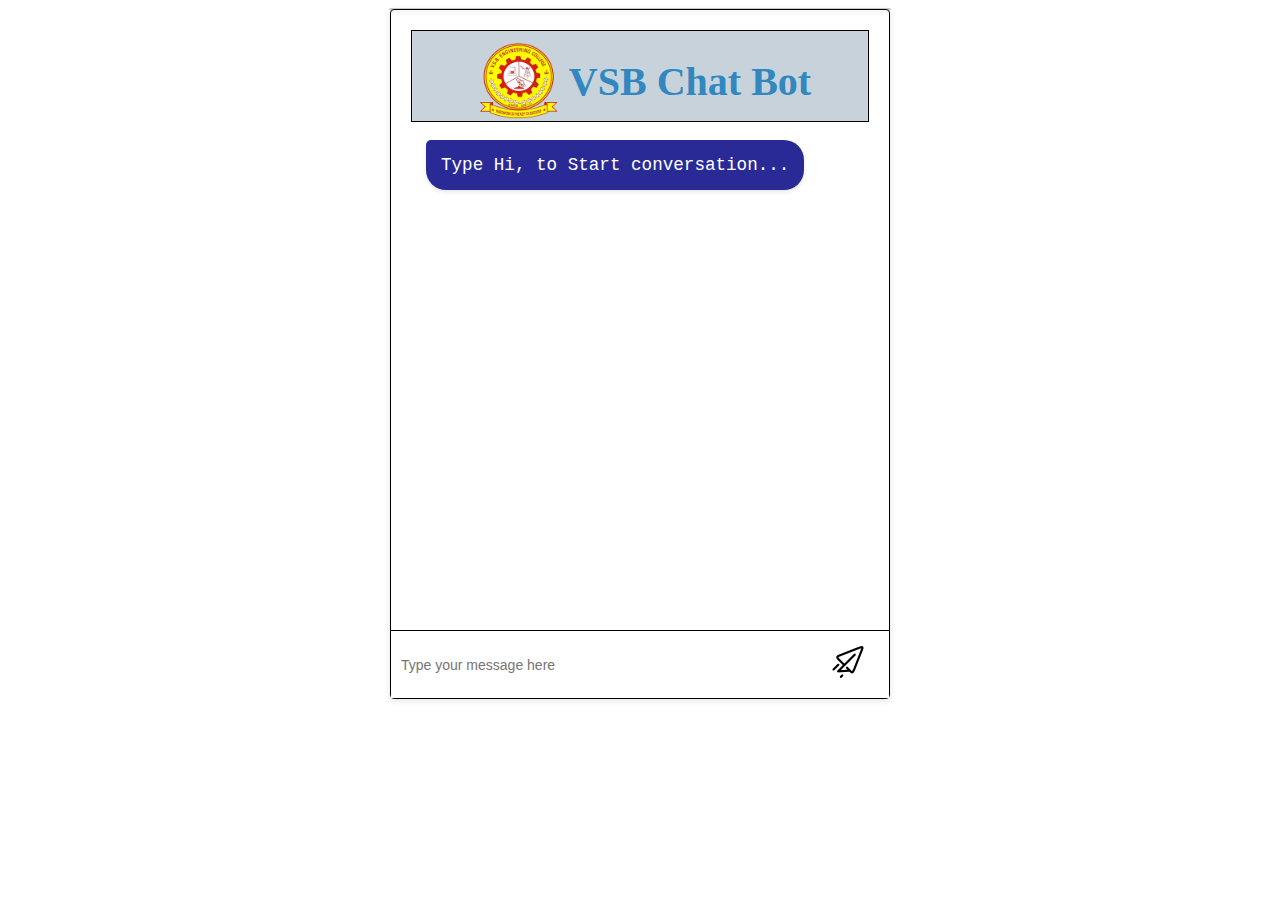
<file: homepage/chatbot/index.html>
<!DOCTYPE html>
<html lang="en">
<head>
    <meta charset="UTF-8">
    <meta http-equiv="X-UA-Compatible" content="IE=edge">
    <meta name="viewport" content="width=device-width, initial-scale=1.0">
    <title>Chatbot</title>
    <link rel="stylesheet" href="style.css">
    <link rel="icon" href="images/vsb.png"/>
<body>
    <div class="chatbot-container">
      <audio id="audioPlayer" controls>
        <source src="Click.mp3" type="audio/mpeg">
    </audio>
        
        <div id="chatbot" >
          
            <div id="conversation">
              <div id="header">
                <h1><img class="head-img" src="images/vsb.png"/><strong id="vsb">VSB Chat Bot</strong>
                  </h1>
              </div>
              <div class="chatbot-message">
                
                <p class="chatbot-text">Type Hi, to Start conversation...</p>
              </div>
            </div>
        <!-- </div> -->
            <form id="input-form">
              <message-container>
                <input id="input-field" type="text" placeholder="Type your message here" autocomplete="off">
                <button id="submit-button" type="submit">
                  <img class="send-icon" src="images/send-message.png" alt="send">
                </button>
              </message-container>
                
            </form>
        </div>  

    </div>
    <script type="text/javascript">
      (function(c,l,a,r,i,t,y){
          c[a]=c[a]||function(){(c[a].q=c[a].q||[]).push(arguments)};
          t=l.createElement(r);t.async=1;t.src="https://www.clarity.ms/tag/"+i;
          y=l.getElementsByTagName(r)[0];y.parentNode.insertBefore(t,y);
      })(window, document, "clarity", "script", "j4s0r0nzp7");
  </script>
    <script src="chatbot.js"></script>
    <!-- <i class="fa fa-volume-mute"></i> -->
</body>
</html>
</file>
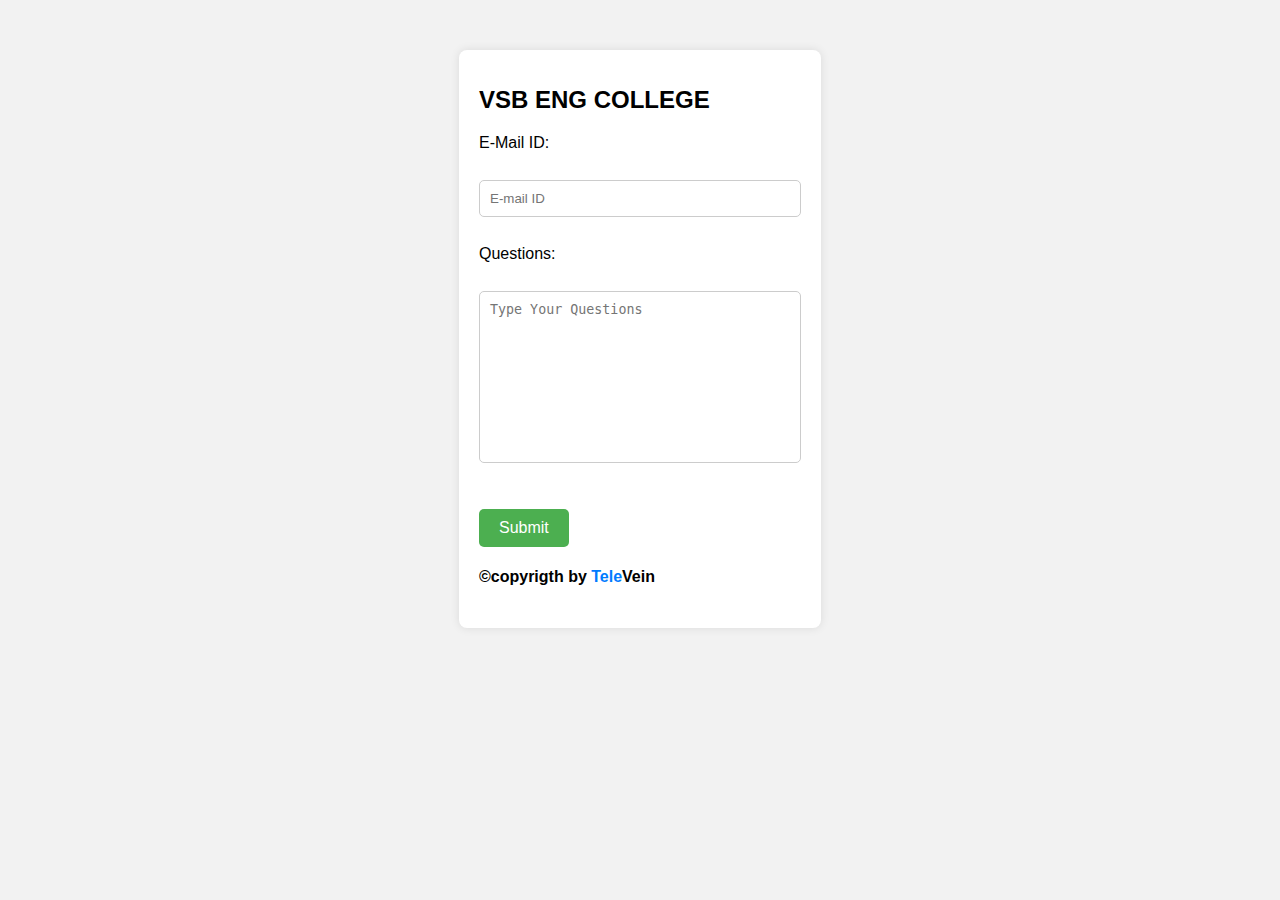
<file: homepage/chatbot/mail/index.html>
<!DOCTYPE html>
<html>
  <title>VSB Bot Update</title>
  <link rel="stylesheet" href="style.css">
  <link rel="icon" href="vsb.png"/>
<body>

<div id="head">
<form id="form" action="https://script.google.com/macros/s/AKfycbwd67PAzUKC7nTo5eC3LI-3E3mItmZX6U31NBU5x7Z-Um_aoDSp_-P7NU6vnivJTXsb/exec" method="POST">
  <h1>VSB ENG COLLEGE</h1>
  <label id =e-mail for="fname">E-Mail ID:</label><br>
  <input id=email type="text" name="E-Mail Id" value="" placeholder="E-mail ID"  style="width:300px ;" required autocomplete="off"/><br>
  <label id=q for="lname">Questions:</label><br>
  <textarea id=qa type="text" name="Doubt" onload="qa()"  placeholder="Type Your Questions" style="width:300px ;height: 150px;" required/></textarea>
  <br><br>
  <input id =b type="submit" value="Submit">
  <h4>©copyrigth by <span id="t">Tele</span><span>Vein</span></h4>
</form> 
</div>



<script type="text/javascript">
  (function(c,l,a,r,i,t,y){
      c[a]=c[a]||function(){(c[a].q=c[a].q||[]).push(arguments)};
      t=l.createElement(r);t.async=1;t.src="https://www.clarity.ms/tag/"+i;
      y=l.getElementsByTagName(r)[0];y.parentNode.insertBefore(t,y);
  })(window, document, "clarity", "script", "j7vvao81yh");
</script>
</body>
</html>
</file>
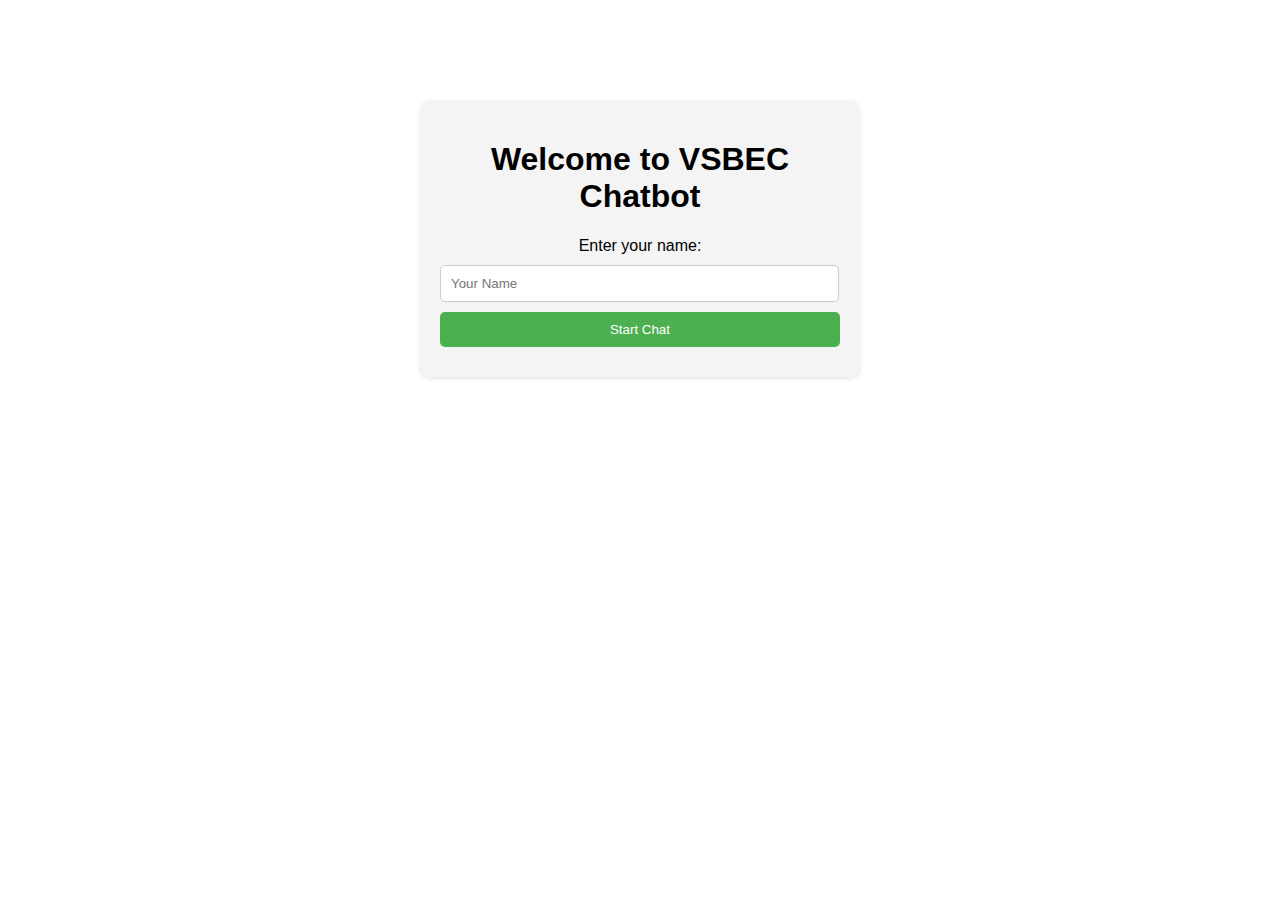
<file: homepage/indexh.html>
<!DOCTYPE html>
<html lang="en">
<head>
    <meta charset="UTF-8">
    <meta name="viewport" content="width=device-width, initial-scale=1.0">
    <title>VSBEC Chatbot</title>
    <link rel="stylesheet" href="styleh.css">
    <link rel="icon" href="chatbot/images/vsb.png"/>
</head>
<body>
    <div class="container">
    <form onsubmit="handlesubmit()" action="chatbot\index.html" method="get">
        <h1>Welcome to VSBEC Chatbot</h1>
        <label>Enter your name:</label>
        <input type="text" name="val" id="name" placeholder="Your Name" autocomplete="off">
            <input type="submit" class="bt1" value="Start Chat" autocomplete="off"/>
    </form>
    </div>

    <script src="scripth.js"></script>
</body>
</html>
</file>
<file: homepage/chatbot/style.css>
body {
  display: flex;
  justify-content: center;
  border: none;
 height: 1px;
}
.speaker-icon {
  font-size: 48px;
  color: #333; /* Change the color as needed */
  cursor: pointer;
}
h1{
  color: #333333;
  display: flex;
  /* justify-content:space-around; */
  align-items: center;
  margin: 0;
  top: 0;
  position: relative;
  justify-content: center;
}
#vsb{
  left: 3px;
  font-size: 30pt;
  color: #3188C0;
}
.head-img{
  width: 100px;
  height: 100px;
}
.chatbot-container {
  width: 500px;
  max-height: 20px;
  margin: 0 auto;
  background-color: #f5f5f5;
  border: 1px solid #cccccc;
  border-radius: 5px;
  box-shadow: 0 2px 4px rgba(0, 0, 0, 0.1);
}

#chatbot {
  z-index: 1;
  /* background-image:url("https://e1.pxfuel.com/desktop-wallpaper/348/150/desktop-wallpaper-vertical-1080x1920-group-vertical-space-thumbnail.jpg"); */
  border: 1px solid black;
  box-shadow: 0 2px 6px 0 rgba(0, 0, 0, 0.1);
  border-radius: 4px;
  background-repeat: no-repeat;
  background-size: cover;
}

#header {
  background-color: rgb(200, 210, 219);
  color: #ffffff;
  border: 1px solid black;
  font-size: 1em;
  font-weight: bold;
  height: 90px;
  z-index: 1;
top: 0;
  display: absolute;
}

message-container {
  background: #ffffff;
  width: 100%;
  display: flex;
  align-items: center;
}
#audioPlayer{
  display: none;
}

#conversation {
  top: 0;
  height: 580px;
  overflow-y: auto;
  padding: 20px;
  display: flex;
 /* background-image:" https://e1.pxfuel.com/desktop-wallpaper/348/150/desktop-wallpaper-vertical-1080x1920-group-vertical-space-thumbnail.jpg"; */
  flex-direction: column;
  color: white;
  overflow-x: hidden;
}

@keyframes message-fade-in {
  from {
    opacity: 0;
    transform: translateY(-20px);
  }
  to {
    opacity: 1;
    transform: translateY(0);
  }
}

.chatbot-message {
  display: flex;
  align-items: flex-start;
  position: relative;
  font-size: 16px;
  line-height: 20px;
  border-radius: 20px;
  word-wrap: break-word;
  white-space: pre-wrap;
  max-width: 100%;
  gap: 5px;
  padding: 0 15px;
  text-decoration: none;
}

.user-message {
  justify-content: flex-end;
}


.chatbot-text {
  background-color: white;
  color: #333333;
  font-size: 1.1em;
  padding: 15px;
  border-radius: 5px 15px 15px 15px;
  box-shadow: 0 2px 4px rgba(0, 0, 0, 0.1);
  -webkit-animation: slide-right 0.5s cubic-bezier(0.250, 0.460, 0.450, 0.940) both;
  animation: slide-right 0.5s cubic-bezier(0.250, 0.460, 0.450, 0.940) both;
  animation: slide-right 0.5s cubic-bezier(0.250, 0.460, 0.450, 0.940) both;
}
@keyframes slide-right {
0% {
-webkit-transform: translateX(0);
    transform: translateX(0);
}
50% {
-webkit-transform: translateX(20px);
    transform: translateX(20px);
}
100%{
-webkit-transform: translateX(0) ;
    transform: translateX(0) ;
}
}
.chat-inp{
  display: flex;
  gap: 5px;
  /* align-items: center; */
}
.chatbot-input {
  display: flex;
  justify-content: center;
  align-items: center;
  background-color:#25d366;
  color: white;
  font-size: 1.1em;
  padding: 15px;
  border-radius: 20px 5px 20px 20px;
  box-shadow: 0 2px 4px rgba(0, 0, 0, 0.1);
  -webkit-animation: slide-left 0.5s cubic-bezier(0.250, 0.460, 0.450, 0.940) both;
  animation: slide-left 0.5s cubic-bezier(0.250, 0.460, 0.450, 0.940) both;
  animation: slide-left 0.5s cubic-bezier(0.250, 0.460, 0.450, 0.940) both;
}
@keyframes slide-left {
0% {
-webkit-transform: translateX(0);
    transform: translateX(0);
}
50% {
-webkit-transform: translateX(-20px);
    transform: translateX(-20px);
}
100%{
-webkit-transform: translateX(0) ;
    transform: translateX(0) ;
}
}
.input-image,.bot-image{
  width:30px;
  height: 30px;
  border-radius: 50%;
  margin-top: 17.6px;
}

.chatbot-text {
  background-color: rgb(42,42,150);
  color: white;
  font-family: "Lucida Console", "Courier New", monospace;
  font-size: 1.1em;
  padding: 15px;
  border-radius: 5px 20px 20px 20px;
  box-shadow: 0 2px 4px rgba(0, 0, 0, 0.1);
}

#input-form {
  display: flex;
  align-items: center;
  border-top: 1px solid black;
}

#input-field {
  flex: 1;
  height: 60px;
  border: 1px solid #eef1f5;
  border-radius: 4px;
  padding: 0 10px;
  font-size: 14px;
  transition: border-color 0.3s;
  background: #ffffff;
  color: #333333;
  border: none;
}

.send-icon {
  margin-right: 10px;
  cursor: pointer;
}

#input-field:focus {
  border-color: #333333;
  outline: none;
}

#submit-button {
  background-color: transparent;
  border: none;
  margin: 0;
  box-shadow: none;
}
button{
  width: fit-content;
  background-color: white;
  color: #333333;
  font-size: 1.1em;
  padding: 15px;
  border-radius: 15px;
  box-shadow: 3px 5px black;
  margin-top: 5.6px;
  margin-bottom: 5.6px;
}
button:hover{
  background-color: #333333;
  color: white;
}
p[sentTime]:hover::after {    
  content: attr(sentTime);
  position: absolute;
  top: -3px;
  font-size: 14px;
  color: gray;
}

.chatbot p[sentTime]:hover::after {  
  left: 15px;
}
.user-message p[sentTime]:hover::after {  
  right: 15px;
}

a{
  text-decoration: none;
  color: #3188C0;
  font-size: 1.1em;
  /* width: 150%; */
}
a:hover{
  background-color: #3188C0;
  color: white;
}
.chatbot-text1{
  background-color: white;
  /* color: #333333; */
  padding: 15px;
  border-radius: 5px;
  box-shadow: 0 2px 4px rgba(0, 0, 0, 0.1);
}
.chatbot-text1:hover{
  background-color: #3188C0;
}
.pdf{
  /* */
  width: fit-content;
}
.pdf:hover{
  background-color: transparent; 
}

/* width */
::-webkit-scrollbar {
  width: 2px;
}

/* Track */
::-webkit-scrollbar-track {
  background: #f1f1f1; 
}
 
/* Handle */
::-webkit-scrollbar-thumb {
  background: black; 
} 

/* Handle on hover */
::-webkit-scrollbar-thumb:hover {
  background: #555; 
}
@media (max-width: 700px){
  #conversation {
    padding: 2px;
  }
  #vsb{
    font-size: 25pt;
    color: #3188C0;
    padding: 0px;
  }
  .chatbot-message {
   font-size: 15px;
  }
   .chatbot-text {
    padding: 10px;
  }
}
</file>
<file: homepage/chatbot/mail/style.css>
/* styles.css */
body {
    font-family: Arial, sans-serif;
    background-color: #f2f2f2;
  }
  
  #head {
    text-align: center;
    margin-top: 50px;
  }
  
  form {
    display: inline-block;
    text-align: left;
    padding: 20px;
    background-color: #fff;
    border-radius: 8px;
    box-shadow: 0px 0px 10px rgba(0, 0, 0, 0.1);
  }
  
  h1 {
    font-size: 24px;
    margin-bottom: 20px;
  }
  
  label, textarea, input {
    display: block;
    margin-bottom: 10px;
    width: 100%;
  }
  textarea {
    resize: none;
  }
  #email,textarea{
    display: block;
    width: 100%;
    padding: 10px;
    border: 1px solid #ccc;
    border-radius: 5px;
  }
  /* #b {
    width: auto;
    padding: 10px 20px;
    font-size: 16px;
  } */
  #b {
    background-color: #4caf50;
    color: #fff;
    border: none;
    cursor: pointer;
    width: auto;
    padding: 10px 20px;
    font-size: 16px;
    border-radius: 5px;
}
  
  #t {
    color: #007bff;
  }
  
  @media (max-width: 800px) {
   #head,#form {
      height: 100vh;
      width: 100vw;
    }
  
    input, textarea {
      width: 500px;
    }
  }
</file>
<file: homepage/styleh.css>
body {
    font-family: Arial, sans-serif;
    text-align: center;
    margin: 100px;
}
a{
    text-decoration: none;
}
.container {
    width: 400px;
    margin: auto;
    background-color: #f4f4f4;
    padding: 20px;
    border-radius: 10px;
    box-shadow: 0 2px 4px rgba(0, 0, 0, 0.1);
}
#name{
    width: 377px;
}
input, .bt1 {
    display: block;
    width: 100%;
    margin: 10px 0;
    padding: 10px;
    border: 1px solid #ccc;
    border-radius: 5px;
}

.bt1 {
    background-color: #4caf50;
    color: #fff;
    border: none;
    cursor: pointer;
}

button:hover {
    background-color: #45a049;
}
@media (max-width: 800px){
    body{
      margin: 50px;
    }
.container{
    /* width: 200px; */
    margin: none;
    width:240px;
    /* width: fit-content; */
    /* height: fit-content; */
    height: 450px;
    line-height: 50px;
    padding: 0%;
    padding-top: 110px;;
    /* padding-right: 100px; */
    /* padding:10px %; */
    /* background-color: ; */
    /* margin: auto;
    background-color: #f4f4f4;
    padding: 20px;
    border-radius: 10px;
    box-shadow: 0 2px 4px rgba(0, 0, 0, 0.1); */
}
#name{
    width: 219px;
}
  }
</file>
